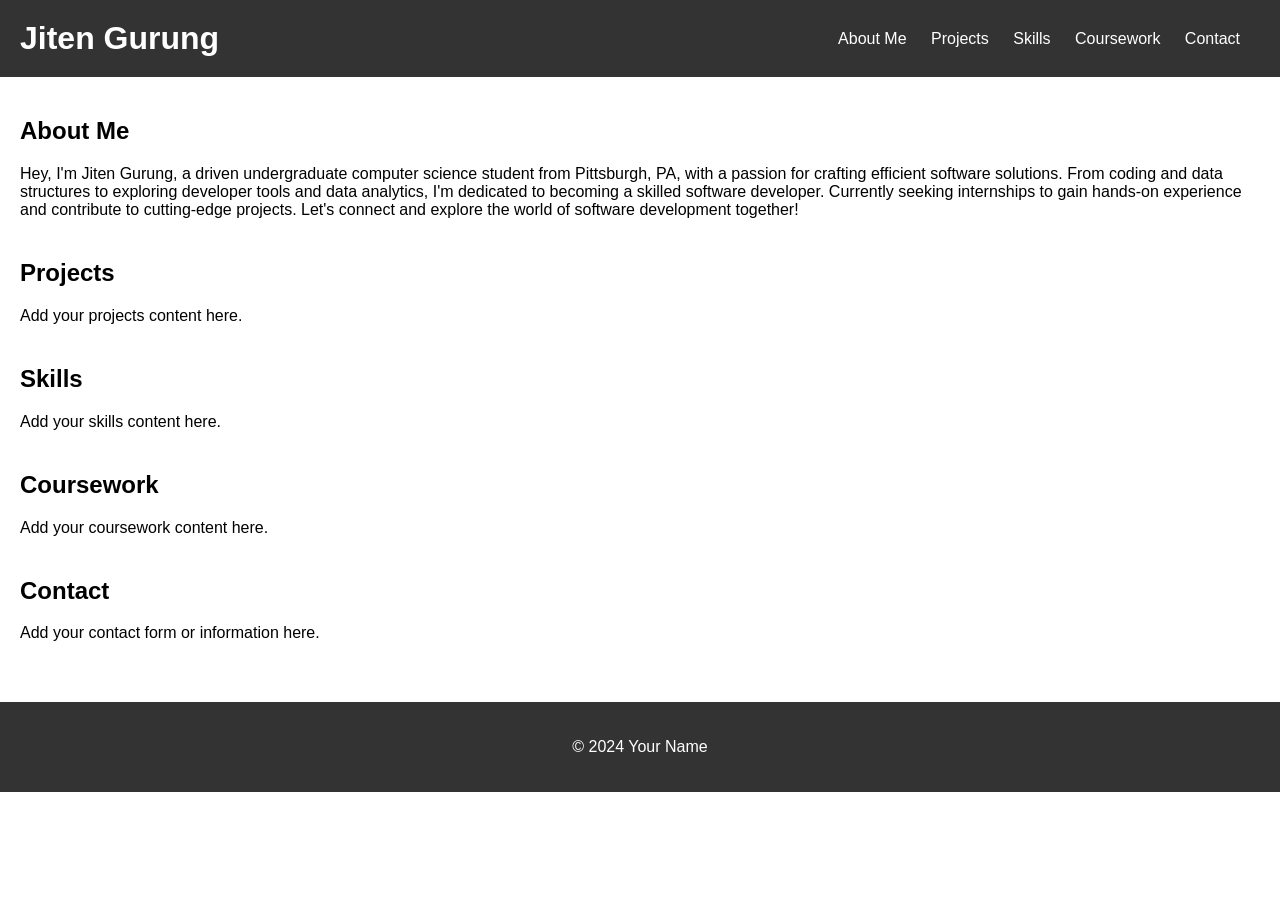
<file: index.html>
<!DOCTYPE html>
<html lang="en">
<head>
    <meta charset="UTF-8">
    <meta name="viewport" content="width=device-width, initial-scale=1.0">
    <title>Jiten Gurung - Portfolio</title>
    <!-- Add any CSS files or CDN links for styling -->
    <link rel="stylesheet" href="style.css">
</head>
<body>
    <!-- Header Section -->
    <header>
        <h1>Jiten Gurung</h1>
        <nav>
            <ul>
                <li><a href="#about">About Me</a></li>
                <li><a href="#projects">Projects</a></li>
                <li><a href="#skills">Skills</a></li>
                <li><a href="#coursework">Coursework</a></li>
                <li><a href="#contact">Contact</a></li>
            </ul>
        </nav>
    </header>

    <!-- Main Content Section -->
    <main>
        <!-- About Me Section -->
        <section id="about">
            <h2>About Me</h2>
            <p>Hey, I'm Jiten Gurung, a driven undergraduate computer 
            science student from Pittsburgh, PA, with a passion for
            crafting efficient software solutions. From coding and
            data structures to exploring developer tools and data
            analytics, I'm dedicated to becoming a skilled 
            software developer. Currently seeking internships 
            to gain hands-on experience and contribute to cutting-edge 
            projects. Let's connect and explore the world of software 
            development together!</p>
        </section>

        <!-- Projects Section -->
        <section id="projects">
            <h2>Projects</h2>
            <p>Add your projects content here.</p>
        </section>

        <!-- Skills Section -->
        <section id="skills">
            <h2>Skills</h2>
            <p>Add your skills content here.</p>
        </section>

        <!-- Coursework Section -->
        <section id="coursework">
            <h2>Coursework</h2>
            <p>Add your coursework content here.</p>
        </section>

        <!-- Contact Section -->
        <section id="contact">
            <h2>Contact</h2>
            <p>Add your contact form or information here.</p>
        </section>
    </main>

    <!-- Footer Section -->
    <footer>
        <p>&copy; 2024 Your Name</p>
    </footer>
</body>
</html>
</file>
<file: style.css>
/* Add your custom styles here */

/* General styles */
body {
    font-family: Arial, sans-serif;
    margin: 0;
    padding: 0;
}

/* Header styles */
header {
    background-color: #333;
    color: #fff;
    padding: 20px;
    display: flex;
    justify-content: space-between;
    align-items: center;
}

header h1 {
    margin: 0;
}

nav ul {
    list-style-type: none;
    padding: 0;
    margin: 0;
}

nav ul li {
    display: inline;
    margin-right: 20px;
}

nav ul li a {
    color: #fff;
    text-decoration: none;
}

/* Main content styles */
main {
    padding: 20px;
}

section {
    margin-bottom: 40px;
}

/* Footer styles */
footer {
    background-color: #333;
    color: #fff;
    text-align: center;
    padding: 20px;
}

/* Responsive styles */
@media (max-width: 768px) {
    header {
        flex-direction: column;
        align-items: flex-start;
    }

    nav {
        margin-top: 10px;
    }

    nav ul li {
        display: block;
        margin-bottom: 10px;
    }
}
</file>
